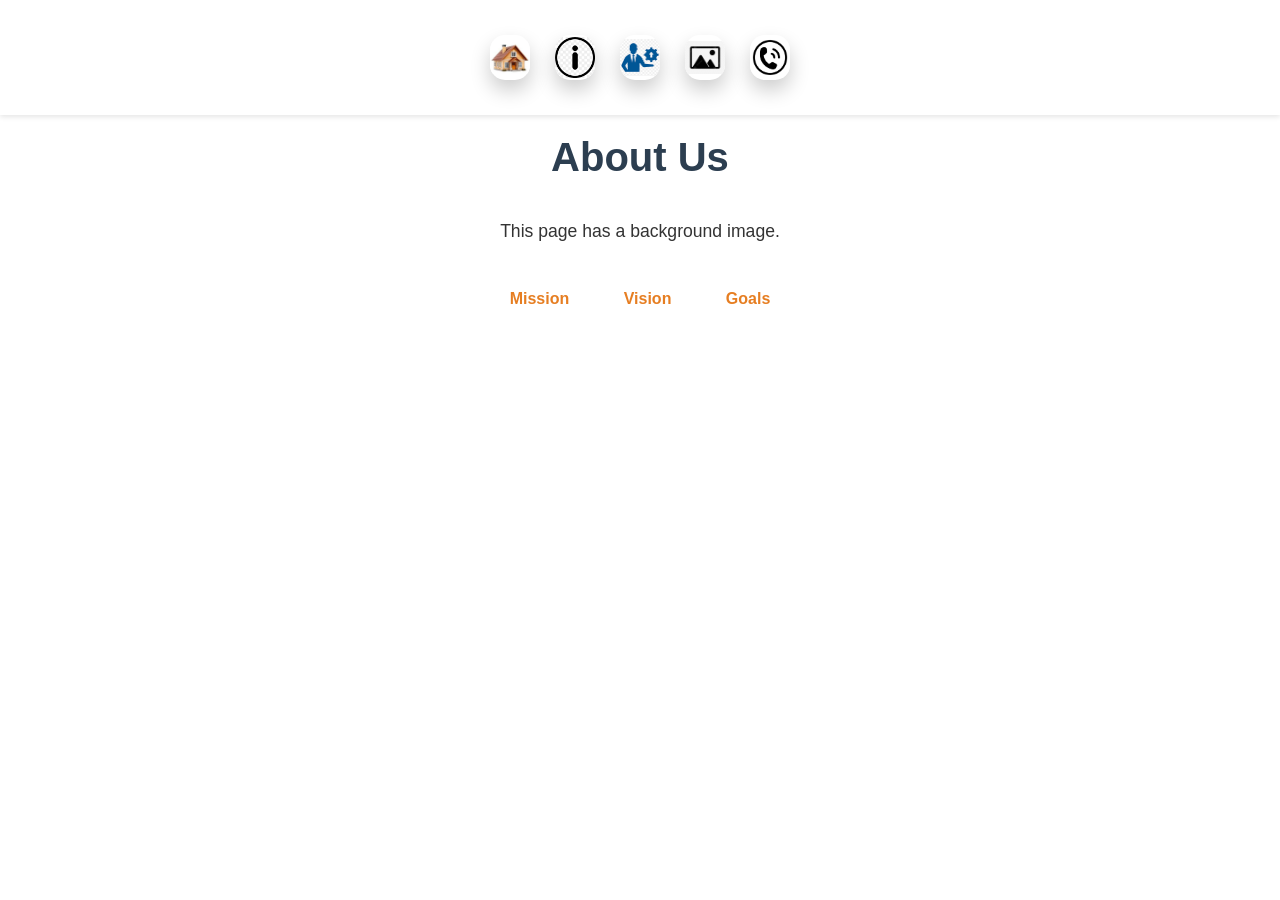
<file: about.html>
<!DOCTYPE html>
<html>
<head>
  <title>About</title>
  <link rel="stylesheet" href="style.css">
</head>
<body class="bg-image">

<div class="nav">
  <a href="index.html"><img src="home.png" class="nav-btn"></a>
  <a href="about.html"><img src="about.png" class="nav-btn"></a>
  <a href="services.html"><img src="services.png" class="nav-btn"></a>
  <a href="gallery.html"><img src="gallery.png" class="nav-btn"></a>
  <a href="contact.html"><img src="contact.png" class="nav-btn"></a>
</div>

<h1>About Us</h1>
<p>This page has a background image.</p>

<ul>
  <li>Mission</li>
  <li>Vision</li>
  <li>Goals</li>
</ul>

</body>
</html>
</file>
<file: style.css>
/* 1. Guud ahaan Bogga (Background-ka iyo Farta) */
body {
    background-image: url('https://images.unsplash.com/photo-1557683316-973673baf926'); /* Halkaan midab ama sawir dhig */
    background-size: cover;
    background-position: center;
    background-attachment: fixed;
    font-family: 'Segoe UI', Tahoma, Geneva, Verdana, sans-serif; /* Nooca farta */
    color: #333333; /* Midabka qoraalka guud */
    margin: 0;
    padding: 0;
}

/* 2. Menu-ka sare (Navigation Bar) */
.nav {
    background-color: rgba(255, 255, 255, 0.9); /* Midabka gadaasha menu-ka (Cadaan yar oo hufan) */
    display: flex;
    justify-content: center;
    align-items: center;
    padding: 15px;
    gap: 20px; /* Inay icon-yada kala fogaadaan */
    box-shadow: 0 2px 5px rgba(0,0,0,0.1);
}

/* 3. Habeynta Icon-yada Menu-ka */
.nav-btn {
    width: 45px;  /* Cabirka icon-ka */
    height: 45px;
    object-fit: contain;
    transition: transform 0.3s ease; /* Markaad mouse-ka dul dhigto inuu dhaqaaqo */
}

.nav-btn:hover {
    transform: scale(1.2); /* Inuu weynaado markaad dul istaagto */
}

/* 4. Cinwaannada (Headings) */
h1 {
    color: #2c3e50;
    text-align: center;
    font-size: 2.5rem;
    margin-top: 20px;
}

/* 5. Qoraalka Paragraph-ka */
p {
    font-size: 1.1rem;
    line-height: 1.6;
    max-width: 800px;
    margin: 20px auto;
    text-align: center;
    background: rgba(255, 255, 255, 0.7); /* Background yar oo qoraalka hoos fadhiya */
    padding: 10px;
    border-radius: 8px;
}

/* 6. Sawirada Gallery-ga */
img {
    display: block;
    margin: 20px auto;
    max-width: 90%;
    border-radius: 15px;
    box-shadow: 0 10px 20px rgba(0,0,0,0.2);
}

/* 7. Liiska (List Items) */
ul {
    list-style: none;
    padding: 0;
    text-align: center;
}

ul li {
    background: #ffffff;
    display: inline-block;
    margin: 5px;
    padding: 10px 20px;
    border-radius: 20px;
    font-weight: bold;
    color: #e67e22; /* Midabka farta liiska */
}
</file>
